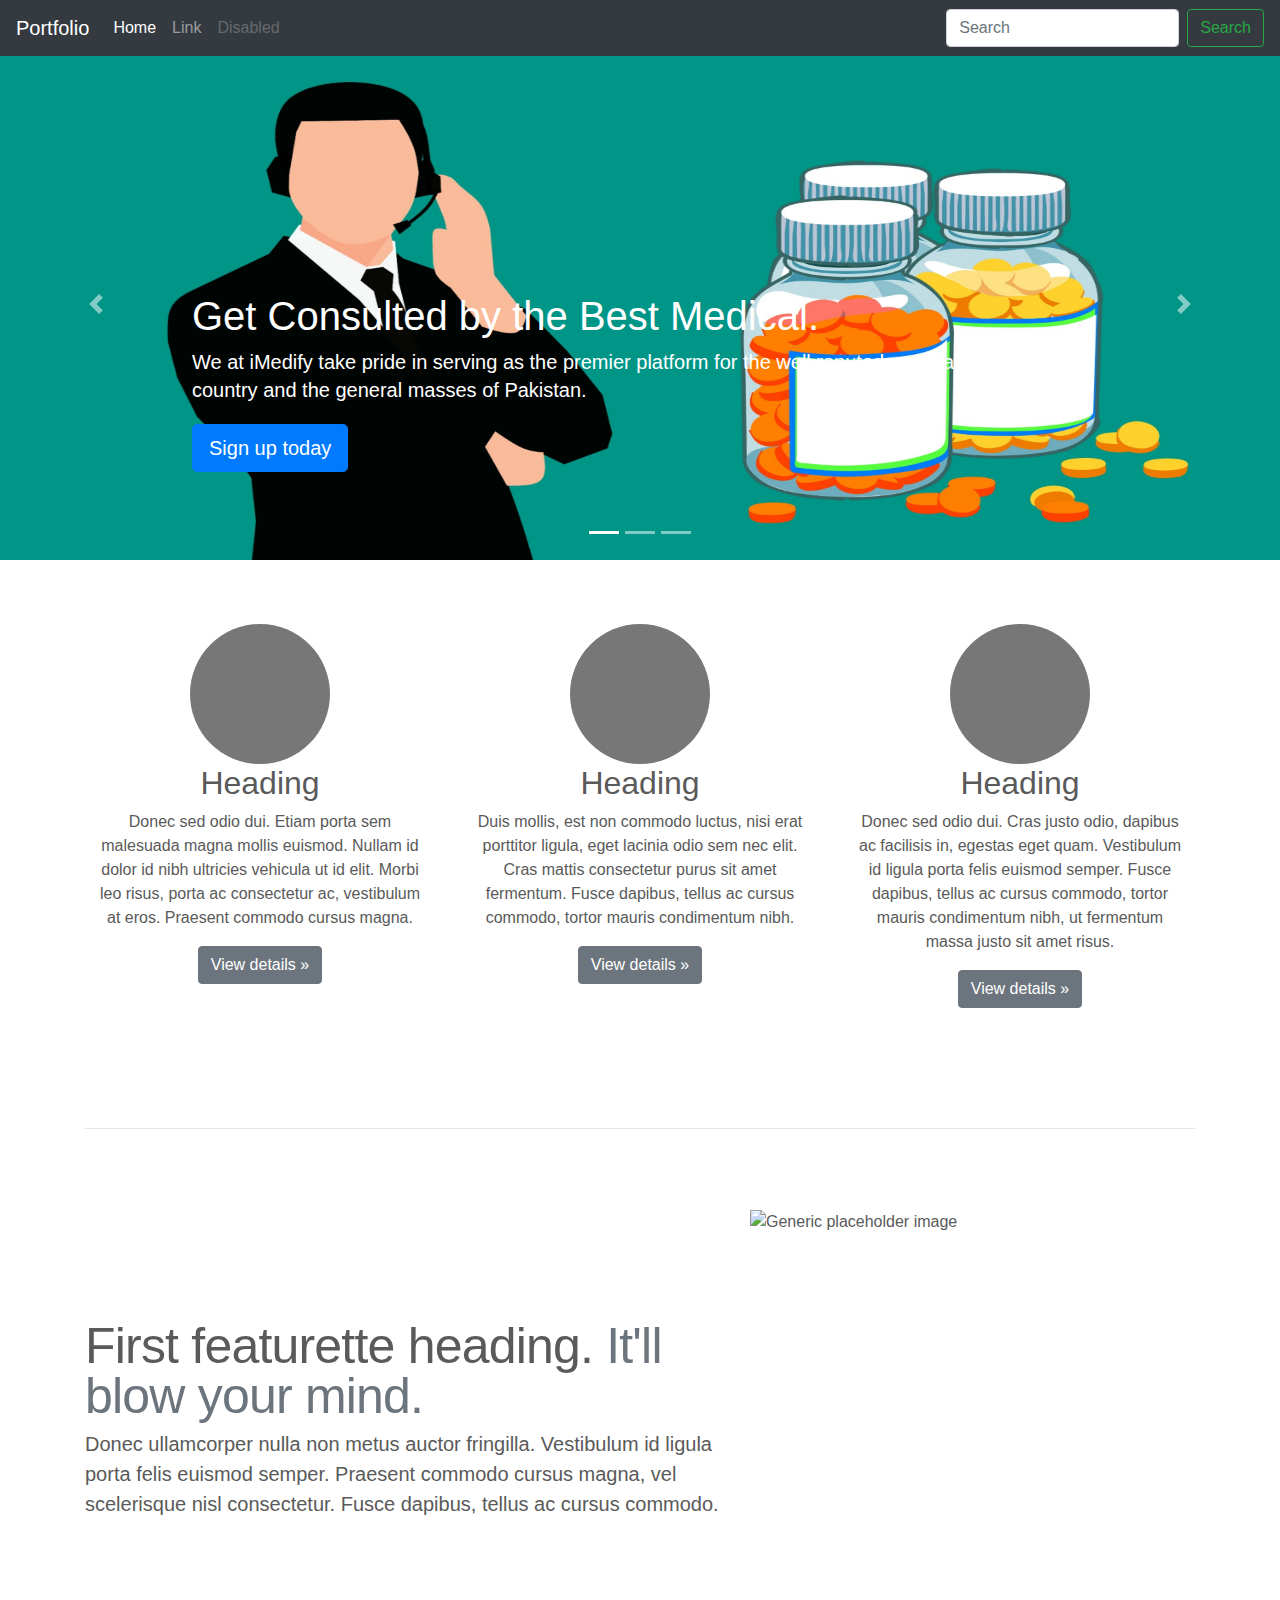
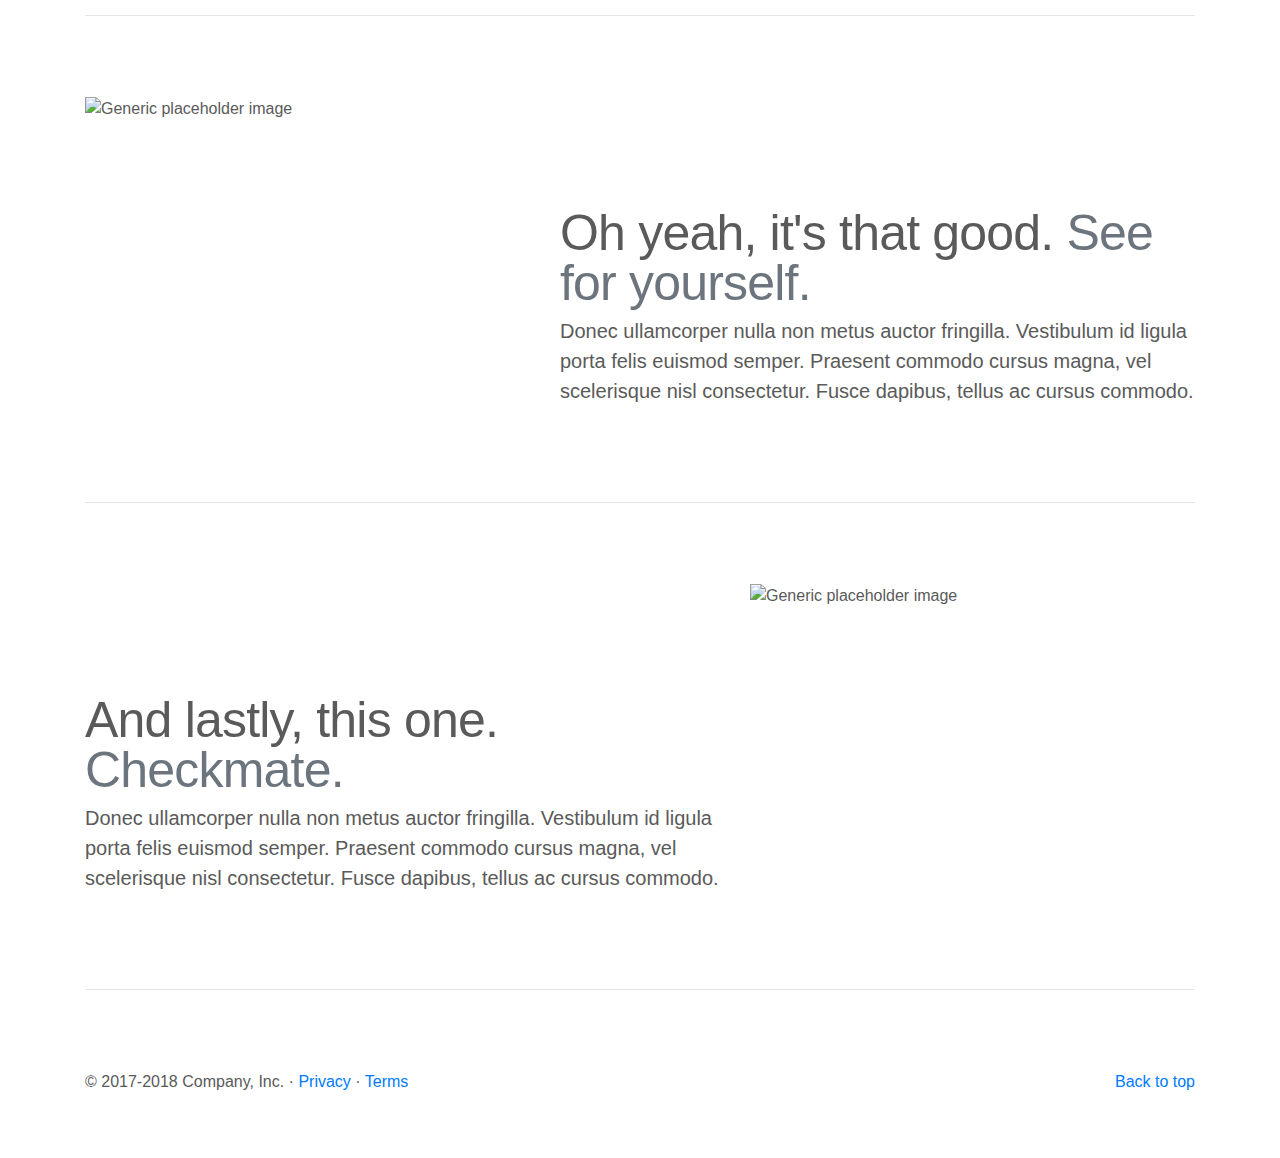
<file: portfolio.html>
<!DOCTYPE html>
<html lang="en">
  <head>
    <!-- Required meta tags -->
    <meta charset="utf-8" />
    <meta
      name="viewport"
      content="width=device-width, initial-scale=1, shrink-to-fit=no"
    />

    <!-- Bootstrap CSS -->
    <link
      rel="stylesheet"
      href="https://maxcdn.bootstrapcdn.com/bootstrap/4.0.0/css/bootstrap.min.css"
      integrity="sha384-Gn5384xqQ1aoWXA+058RXPxPg6fy4IWvTNh0E263XmFcJlSAwiGgFAW/dAiS6JXm"
      crossorigin="anonymous"
    />
    <link rel="stylesheet" href="./portfolio.css" />
    <link
      href="https://fonts.googleapis.com/css?family=Raleway"
      rel="stylesheet"
    />
    <link
      href="https://fonts.googleapis.com/css?family=Alex Brush"
      rel="stylesheet"
    />
    <title>portfolio</title>
  </head>
  <body>
    <header>
      <nav class="navbar navbar-expand-md navbar-dark fixed-top bg-dark">
        <a class="navbar-brand" href="#">Portfolio</a>
        <button
          class="navbar-toggler"
          type="button"
          data-toggle="collapse"
          data-target="#navbarCollapse"
          aria-controls="navbarCollapse"
          aria-expanded="false"
          aria-label="Toggle navigation"
        >
          <span class="navbar-toggler-icon"></span>
        </button>
        <div class="collapse navbar-collapse" id="navbarCollapse">
          <ul class="navbar-nav mr-auto">
            <li class="nav-item active">
              <a class="nav-link" href="./index.html"
                >Home <span class="sr-only">(current)</span></a
              >
            </li>
            <li class="nav-item">
              <a class="nav-link" href="#">Link</a>
            </li>
            <li class="nav-item">
              <a class="nav-link disabled" href="#">Disabled</a>
            </li>
          </ul>
          <form class="form-inline mt-2 mt-md-0">
            <input
              class="form-control mr-sm-2"
              type="text"
              placeholder="Search"
              aria-label="Search"
            />
            <button class="btn btn-outline-success my-2 my-sm-0" type="submit">
              Search
            </button>
          </form>
        </div>
      </nav>
    </header>

    <main role="main">
      <div id="myCarousel" class="carousel slide" data-ride="carousel">
        <ol class="carousel-indicators">
          <li data-target="#myCarousel" data-slide-to="0" class="active"></li>
          <li data-target="#myCarousel" data-slide-to="1"></li>
          <li data-target="#myCarousel" data-slide-to="2"></li>
        </ol>
        <div class="carousel-inner">
          <div class="carousel-item active">
            <img class="first-slide" src="./banner.jpg" alt="First slide" />
            <div class="container">
              <div class="carousel-caption text-left">
                <h1>Get Consulted by the Best Medical.</h1>
                <p>
                  We at iMedify take pride in serving as the premier platform
                  for the well reputed medical experts of the country and the
                  general masses of Pakistan.
                </p>
                <p>
                  <a class="btn btn-lg btn-primary" href="#" role="button"
                    >Sign up today</a
                  >
                </p>
              </div>
            </div>
          </div>
          <div class="carousel-item">
            <img
              class="second-slide"
              src="[data-uri]"
              alt="Second slide"
            />
            <div class="container">
              <div class="carousel-caption">
                <h1>Another example headline.</h1>
                <p>
                  Cras justo odio, dapibus ac facilisis in, egestas eget quam.
                  Donec id elit non mi porta gravida at eget metus. Nullam id
                  dolor id nibh ultricies vehicula ut id elit.
                </p>
                <p>
                  <a class="btn btn-lg btn-primary" href="#" role="button"
                    >Learn more</a
                  >
                </p>
              </div>
            </div>
          </div>
          <div class="carousel-item">
            <img
              class="third-slide"
              src="[data-uri]"
              alt="Third slide"
            />
            <div class="container">
              <div class="carousel-caption text-right">
                <h1>One more for good measure.</h1>
                <p>
                  Cras justo odio, dapibus ac facilisis in, egestas eget quam.
                  Donec id elit non mi porta gravida at eget metus. Nullam id
                  dolor id nibh ultricies vehicula ut id elit.
                </p>
                <p>
                  <a class="btn btn-lg btn-primary" href="#" role="button"
                    >Browse gallery</a
                  >
                </p>
              </div>
            </div>
          </div>
        </div>
        <a
          class="carousel-control-prev"
          href="#myCarousel"
          role="button"
          data-slide="prev"
        >
          <span class="carousel-control-prev-icon" aria-hidden="true"></span>
          <span class="sr-only">Previous</span>
        </a>
        <a
          class="carousel-control-next"
          href="#myCarousel"
          role="button"
          data-slide="next"
        >
          <span class="carousel-control-next-icon" aria-hidden="true"></span>
          <span class="sr-only">Next</span>
        </a>
      </div>

      <!-- Marketing messaging and featurettes
      ================================================== -->
      <!-- Wrap the rest of the page in another container to center all the content. -->

      <div class="container marketing">
        <!-- Three columns of text below the carousel -->
        <div class="row">
          <div class="col-lg-4">
            <img
              class="rounded-circle"
              src="[data-uri]"
              alt="Generic placeholder image"
              width="140"
              height="140"
            />
            <h2>Heading</h2>
            <p>
              Donec sed odio dui. Etiam porta sem malesuada magna mollis
              euismod. Nullam id dolor id nibh ultricies vehicula ut id elit.
              Morbi leo risus, porta ac consectetur ac, vestibulum at eros.
              Praesent commodo cursus magna.
            </p>
            <p>
              <a class="btn btn-secondary" href="#" role="button"
                >View details &raquo;</a
              >
            </p>
          </div>
          <!-- /.col-lg-4 -->
          <div class="col-lg-4">
            <img
              class="rounded-circle"
              src="[data-uri]"
              alt="Generic placeholder image"
              width="140"
              height="140"
            />
            <h2>Heading</h2>
            <p>
              Duis mollis, est non commodo luctus, nisi erat porttitor ligula,
              eget lacinia odio sem nec elit. Cras mattis consectetur purus sit
              amet fermentum. Fusce dapibus, tellus ac cursus commodo, tortor
              mauris condimentum nibh.
            </p>
            <p>
              <a class="btn btn-secondary" href="#" role="button"
                >View details &raquo;</a
              >
            </p>
          </div>
          <!-- /.col-lg-4 -->
          <div class="col-lg-4">
            <img
              class="rounded-circle"
              src="[data-uri]"
              alt="Generic placeholder image"
              width="140"
              height="140"
            />
            <h2>Heading</h2>
            <p>
              Donec sed odio dui. Cras justo odio, dapibus ac facilisis in,
              egestas eget quam. Vestibulum id ligula porta felis euismod
              semper. Fusce dapibus, tellus ac cursus commodo, tortor mauris
              condimentum nibh, ut fermentum massa justo sit amet risus.
            </p>
            <p>
              <a class="btn btn-secondary" href="#" role="button"
                >View details &raquo;</a
              >
            </p>
          </div>
          <!-- /.col-lg-4 -->
        </div>
        <!-- /.row -->

        <!-- START THE FEATURETTES -->

        <hr class="featurette-divider" />

        <div class="row featurette">
          <div class="col-md-7">
            <h2 class="featurette-heading">
              First featurette heading.
              <span class="text-muted">It'll blow your mind.</span>
            </h2>
            <p class="lead">
              Donec ullamcorper nulla non metus auctor fringilla. Vestibulum id
              ligula porta felis euismod semper. Praesent commodo cursus magna,
              vel scelerisque nisl consectetur. Fusce dapibus, tellus ac cursus
              commodo.
            </p>
          </div>
          <div class="col-md-5">
            <img
              class="featurette-image img-fluid mx-auto"
              data-src="holder.js/500x500/auto"
              alt="Generic placeholder image"
            />
          </div>
        </div>

        <hr class="featurette-divider" />

        <div class="row featurette">
          <div class="col-md-7 order-md-2">
            <h2 class="featurette-heading">
              Oh yeah, it's that good.
              <span class="text-muted">See for yourself.</span>
            </h2>
            <p class="lead">
              Donec ullamcorper nulla non metus auctor fringilla. Vestibulum id
              ligula porta felis euismod semper. Praesent commodo cursus magna,
              vel scelerisque nisl consectetur. Fusce dapibus, tellus ac cursus
              commodo.
            </p>
          </div>
          <div class="col-md-5 order-md-1">
            <img
              class="featurette-image img-fluid mx-auto"
              data-src="holder.js/500x500/auto"
              alt="Generic placeholder image"
            />
          </div>
        </div>

        <hr class="featurette-divider" />

        <div class="row featurette">
          <div class="col-md-7">
            <h2 class="featurette-heading">
              And lastly, this one. <span class="text-muted">Checkmate.</span>
            </h2>
            <p class="lead">
              Donec ullamcorper nulla non metus auctor fringilla. Vestibulum id
              ligula porta felis euismod semper. Praesent commodo cursus magna,
              vel scelerisque nisl consectetur. Fusce dapibus, tellus ac cursus
              commodo.
            </p>
          </div>
          <div class="col-md-5">
            <img
              class="featurette-image img-fluid mx-auto"
              data-src="holder.js/500x500/auto"
              alt="Generic placeholder image"
            />
          </div>
        </div>

        <hr class="featurette-divider" />

        <!-- /END THE FEATURETTES -->
      </div>
      <!-- /.container -->

      <!-- FOOTER -->
      <footer class="container">
        <p class="float-right"><a href="#">Back to top</a></p>
        <p>
          &copy; 2017-2018 Company, Inc. &middot;
          <a href="#">Privacy</a> &middot; <a href="#">Terms</a>
        </p>
      </footer>
    </main>

    <!-- Optional JavaScript -->
    <!-- jQuery first, then Popper.js, then Bootstrap JS -->
    <script
      src="https://code.jquery.com/jquery-3.2.1.slim.min.js"
      integrity="sha384-KJ3o2DKtIkvYIK3UENzmM7KCkRr/rE9/Qpg6aAZGJwFDMVNA/GpGFF93hXpG5KkN"
      crossorigin="anonymous"
    ></script>
    <script
      src="https://cdnjs.cloudflare.com/ajax/libs/popper.js/1.12.9/umd/popper.min.js"
      integrity="sha384-ApNbgh9B+Y1QKtv3Rn7W3mgPxhU9K/ScQsAP7hUibX39j7fakFPskvXusvfa0b4Q"
      crossorigin="anonymous"
    ></script>
    <script
      src="https://maxcdn.bootstrapcdn.com/bootstrap/4.0.0/js/bootstrap.min.js"
      integrity="sha384-JZR6Spejh4U02d8jOt6vLEHfe/JQGiRRSQQxSfFWpi1MquVdAyjUar5+76PVCmYl"
      crossorigin="anonymous"
    ></script>
  </body>
</html>
</file>
<file: portfolio.css>
/* GLOBAL STYLES
-------------------------------------------------- */
/* Padding below the footer and lighter body text */

body {
    padding-top: 3rem;
    padding-bottom: 3rem;
    color: #5a5a5a;
  }
  
  
  /* CUSTOMIZE THE CAROUSEL
  -------------------------------------------------- */
  
  /* Carousel base class */
  .carousel {
    margin-bottom: 4rem;
  }
  /* Since positioning the image, we need to help out the caption */
  .carousel-caption {
    bottom: 3rem;
    z-index: 10;
  }
  
  /* Declare heights because of positioning of img element */
  .carousel-item {
    height: 32rem;
    background-color: #777;
  }
  .carousel-item > img {
    position: absolute;
    top: 0;
    left: 0;
    min-width: 100%;
    height: 32rem;
  }
  
  
  /* MARKETING CONTENT
  -------------------------------------------------- */
  
  /* Center align the text within the three columns below the carousel */
  .marketing .col-lg-4 {
    margin-bottom: 1.5rem;
    text-align: center;
  }
  .marketing h2 {
    font-weight: 400;
  }
  .marketing .col-lg-4 p {
    margin-right: .75rem;
    margin-left: .75rem;
  }
  
  
  /* Featurettes
  ------------------------- */
  
  .featurette-divider {
    margin: 5rem 0; /* Space out the Bootstrap <hr> more */
  }
  
  /* Thin out the marketing headings */
  .featurette-heading {
    font-weight: 300;
    line-height: 1;
    letter-spacing: -.05rem;
  }
  
  
  /* RESPONSIVE CSS
  -------------------------------------------------- */
  
  @media (min-width: 40em) {
    /* Bump up size of carousel content */
    .carousel-caption p {
      margin-bottom: 1.25rem;
      font-size: 1.25rem;
      line-height: 1.4;
    }
  
    .featurette-heading {
      font-size: 50px;
    }
  }
  
  @media (min-width: 62em) {
    .featurette-heading {
      margin-top: 7rem;
    }
  }
</file>
